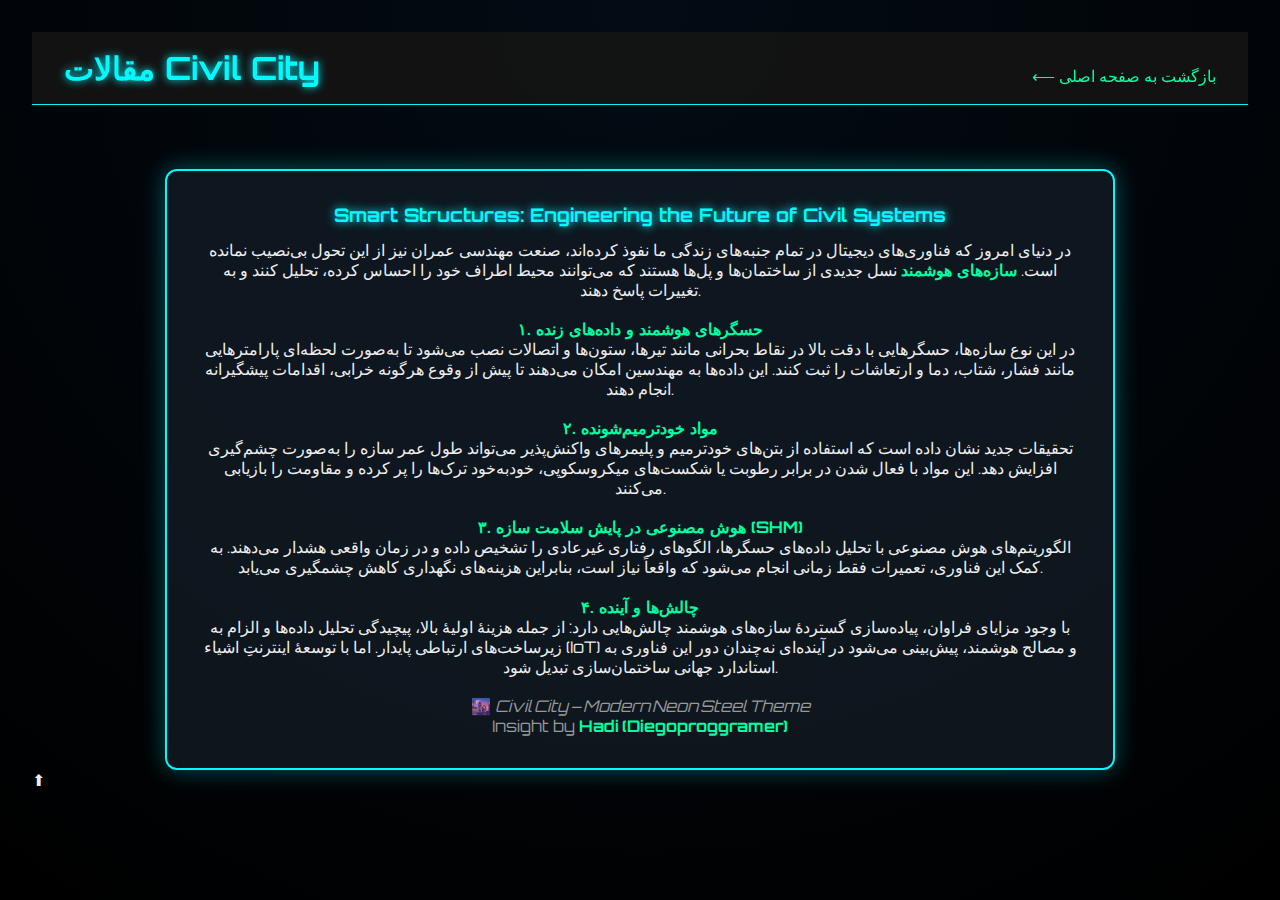
<file: articles.html>
<!DOCTYPE html>
<html lang="fa">
<head>
  <meta charset="UTF-8">
  <meta name="viewport" content="width=device-width, initial-scale=1.0">
  <title>مقالات | Civil City</title>

  <!-- استایل اصلی سایت -->
  <link rel="stylesheet" href="style.css">

  <!-- فونت Orbitron -->
  <link href="https://fonts.googleapis.com/css2?family=Orbitron:wght@400;600&display=swap" rel="stylesheet">

  <style>
    body {
      font-family: 'Orbitron', sans-serif;
      background: radial-gradient(circle at top, #030b14, #000);
      color: #eee;
      padding: 2rem;
      text-align: justify;
    }
    .articles-container {
      display: flex;
      flex-direction: column;
      align-items: center;
      gap: 2.5rem;
      margin-top: 2rem;
    }
    .card {
      background: rgba(20, 30, 40, 0.7);
      border: 2px solid #00faff;
      border-radius: 12px;
      box-shadow: 0 0 25px #00faff55;
      padding: 2rem;
      width: 90%;
      max-width: 950px;
      transition: 0.3s;
    }
    .card:hover {
      box-shadow: 0 0 40px #00faffaa;
      transform: translateY(-4px);
    }
    h3 {
      color: #00faff;
      text-shadow: 0 0 10px #00faff;
      margin-bottom: 0.8rem;
      text-align: center;
    }
    h4 {
      color: #00ffa2;
      margin-top: 1.2rem;
    }
    p strong {
      color: #00ffa2;
    }
    header {
      width: 100%;
      text-align: center;
      margin-bottom: 2rem;
    }
    .back-link {
      color: #00ffa2;
      text-decoration: none;
      font-size: 1rem;
      display: inline-block;
      margin-top: 1rem;
    }
    .back-link:hover {
      text-decoration: underline;
      color: #00faff;
    }
  </style>
</head>
<body>

  <header>
    <h1 style="color:#00faff;text-shadow:0 0 8px #00faff;">مقالات Civil City</h1>
    <a href="index.html" class="back-link">⟵ بازگشت به صفحه اصلی</a>
  </header>

  <div class="articles-container">

    <!-- 🧱 مقاله: سازه‌های هوشمند -->
    <div class="card">
      <h3>Smart Structures: Engineering the Future of Civil Systems</h3>

      <p>
        در دنیای امروز که فناوری‌های دیجیتال در تمام جنبه‌های زندگی ما نفوذ کرده‌اند،
        صنعت مهندسی عمران نیز از این تحول بی‌نصیب نمانده است.
        <strong>سازه‌های هوشمند</strong> نسل جدیدی از ساختمان‌ها و پل‌ها هستند
        که می‌توانند محیط اطراف خود را احساس کرده، تحلیل کنند و به تغییرات پاسخ دهند.
      </p>

      <h4>۱. حسگرهای هوشمند و داده‌های زنده</h4>
      <p>
        در این نوع سازه‌ها، حسگرهایی با دقت بالا در نقاط بحرانی مانند تیرها، ستون‌ها و
        اتصالات نصب می‌شود تا به‌صورت لحظه‌ای پارامترهایی مانند فشار، شتاب، دما
        و ارتعاشات را ثبت کنند. این داده‌ها به مهندسین امکان می‌دهند
        تا پیش از وقوع هرگونه خرابی، اقدامات پیشگیرانه انجام دهند.
      </p>

      <h4>۲. مواد خودترمیم‌شونده</h4>
      <p>
        تحقیقات جدید نشان داده است که استفاده از بتن‌های خودترمیم و پلیمرهای واکنش‌پذیر
        می‌تواند طول عمر سازه را به‌صورت چشم‌گیری افزایش دهد.
        این مواد با فعال شدن در برابر رطوبت یا شکست‌های میکروسکوپی،
        خودبه‌خود ترک‌ها را پر کرده و مقاومت را بازیابی می‌کنند.
      </p>

      <h4>۳. هوش مصنوعی در پایش سلامت سازه (SHM)</h4>
      <p>
        الگوریتم‌های هوش مصنوعی با تحلیل داده‌های حسگرها،
        الگوهای رفتاری غیرعادی را تشخیص داده و در زمان واقعی هشدار می‌دهند.
        به کمک این فناوری، تعمیرات فقط زمانی انجام می‌شود که واقعاً نیاز است،
        بنابراین هزینه‌های نگهداری کاهش چشمگیری می‌یابد.
      </p>

      <h4>۴. چالش‌ها و آینده</h4>
      <p>
        با وجود مزایای فراوان، پیاده‌سازی گستردهٔ سازه‌های هوشمند چالش‌هایی دارد:
        از جمله هزینهٔ اولیهٔ بالا، پیچیدگی تحلیل داده‌ها و الزام به زیرساخت‌های ارتباطی پایدار.
        اما با توسعهٔ اینترنتِ اشیاء (IoT) و مصالح هوشمند،
        پیش‌بینی می‌شود در آینده‌ای نه‌چندان دور این فناوری به استاندارد جهانی ساختمان‌سازی تبدیل شود.
      </p>

      <p style="margin-top:1.2rem;color:#999;">
        🌆 <em>Civil City – Modern Neon Steel Theme</em><br>
        Insight by <strong>Hadi (Diegoproggramer)</strong>
      </p>
    </div>

  </div>

  <script src="main.js"></script>
</body>
</html>
</file>
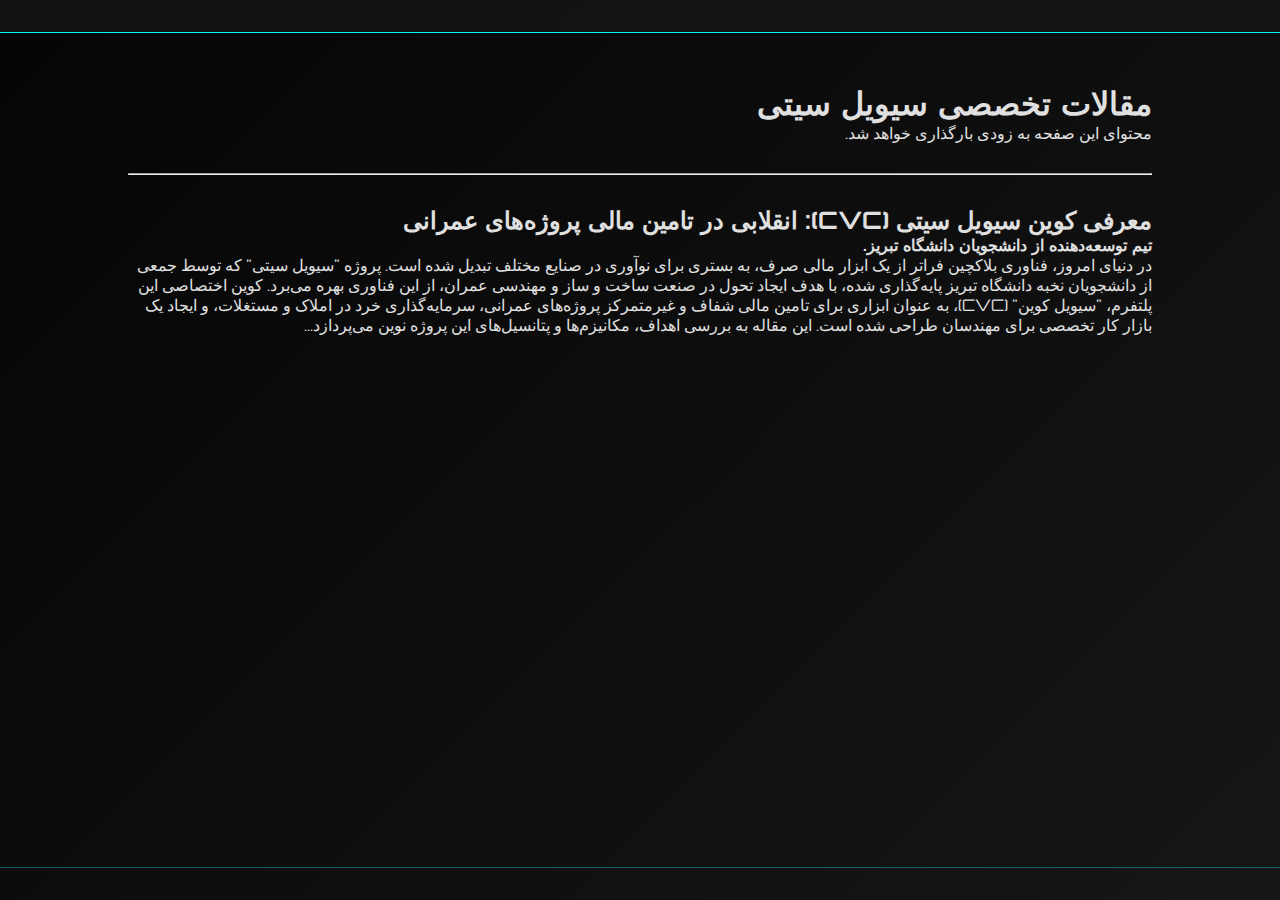
<file: pages/articles.html>
<!DOCTYPE html>
<html lang="fa" dir="rtl">
<head>
    <meta charset="UTF-8">
    <meta name="viewport" content="width=device-width, initial-scale=1.0">
    <title>مقالات - سیویل سیتی</title>
    <link rel="preconnect" href="https://fonts.googleapis.com">
    <link rel="preconnect" href="https://fonts.gstatic.com" crossorigin>
    <link href="https://fonts.googleapis.com/css2?family=Vazirmatn:wght@300;400;500;700;900&display=swap" rel="stylesheet">
    <link rel="stylesheet" href="../style.css">
</head>
<body>
    <!-- (Header code can be copied from index.html) -->
     <header class="main-header">
        <!-- ... copy navbar from index.html ... -->
    </header>
    
    <main style="padding: 50px 10%; text-align: right;">
        <h1>مقالات تخصصی سیویل سیتی</h1>
        <p>محتوای این صفحه به زودی بارگذاری خواهد شد.</p>
        <hr style="border-color: var(--border-color); margin: 30px 0;">
        
        <article>
            <h2>معرفی کوین سیویل سیتی (CVC): انقلابی در تامین مالی پروژه‌های عمرانی</h2>
            <p><strong>تیم توسعه‌دهنده از دانشجویان دانشگاه تبریز.</strong></p>
            <p>
                در دنیای امروز، فناوری بلاکچین فراتر از یک ابزار مالی صرف، به بستری برای نوآوری در صنایع مختلف تبدیل شده است. پروژه "سیویل سیتی" که توسط جمعی از دانشجویان نخبه دانشگاه تبریز پایه‌گذاری شده، با هدف ایجاد تحول در صنعت ساخت و ساز و مهندسی عمران، از این فناوری بهره می‌برد. کوین اختصاصی این پلتفرم، "سیویل کوین" (CVC)، به عنوان ابزاری برای تامین مالی شفاف و غیرمتمرکز پروژه‌های عمرانی، سرمایه‌گذاری خرد در املاک و مستغلات، و ایجاد یک بازار کار تخصصی برای مهندسان طراحی شده است. این مقاله به بررسی اهداف، مکانیزم‌ها و پتانسیل‌های این پروژه نوین می‌پردازد...
            </p>
        </article>
    </main>

     <!-- (Footer code can be copied from index.html) -->
      <footer class="main-footer">
        <!-- ... copy footer from index.html ... -->
    </footer>
</body>
</html>
</file>
<file: style.css>
@import url('https://fonts.googleapis.com/css2?family=Orbitron:wght@400;700&display=swap');

* {
  margin: 0;
  padding: 0;
  box-sizing: border-box;
}

body {
  background: linear-gradient(135deg, #050505, #161616);
  color: #e0e0e0;
  font-family: 'Orbitron', sans-serif;
  min-height: 100vh;
  display: flex;
  flex-direction: column;
}

header {
  background: rgba(20, 20, 20, 0.9);
  backdrop-filter: blur(6px);
  padding: 1rem 2rem;
  display: flex;
  justify-content: space-between;
  align-items: center;
  border-bottom: 1px solid #00f7ff;
}

.logo {
  font-size: 1.6rem;
  color: #00faff;
  text-shadow: 0 0 10px #00faff;
}

nav a {
  color: #ccc;
  margin-left: 1.2rem;
  text-decoration: none;
  transition: 0.3s;
}

nav a:hover, nav a.active {
  color: #00faff;
  text-shadow: 0 0 8px #00faff;
}

.hero {
  text-align: center;
  margin: 4rem auto;
  max-width: 900px;
}

.hero h2 {
  color: #00faff;
  font-size: 2rem;
  margin-bottom: 1rem;
  text-shadow: 0 0 15px #00faff;
}

.hero p {
  color: #bbb;
  margin-bottom: 2rem;
}

.btn {
  background: #00f7ff;
  color: #000;
  padding: 0.7rem 1.4rem;
  border: none;
  border-radius: 4px;
  cursor: pointer;
  font-weight: bold;
  text-transform: uppercase;
}

.cards {
  display: flex;
  justify-content: center;
  flex-wrap: wrap;
  gap: 1.5rem;
  margin: 2rem auto 4rem;
  max-width: 1000px;
}

.card {
  background: #111;
  border: 1px solid #00ffff66;
  padding: 2rem;
  width: 280px;
  text-align: center;
  box-shadow: 0 0 10px #00faff33;
  transition: 0.3s;
}

.card:hover {
  box-shadow: 0 0 20px #00faff99;
}

.page-header {
  text-align: center;
  margin: 3rem auto 1.5rem;
}

.about-content {
  display: flex;
  flex-wrap: wrap;
  justify-content: center;
  gap: 2rem;
  padding: 0 2rem 4rem;
}

.about-content img {
  width: 380px;
  border-radius: 8px;
  box-shadow: 0 0 15px #00faff55;
}

.members-grid {
  display: flex;
  flex-wrap: wrap;
  justify-content: center;
  gap: 2rem;
  padding: 2rem;
}

.member-card {
  background: #101010;
  border: 1px solid #00ffff44;
  border-radius: 6px;
  text-align: center;
  width: 250px;
  box-shadow: 0 0 10px #00faff33;
  transition: 0.3s;
}

.member-card:hover {
  box-shadow: 0 0 18px #00faff88;
}

.member-card img {
  width: 100%;
  border-radius: 6px 6px 0 0;
}

.form-section {
  display: flex;
  justify-content: center;
  padding: 2rem;
}

form {
  width: 80%;
  max-width: 600px;
  display: flex;
  flex-direction: column;
  gap: 1rem;
}

input, textarea {
  padding: 0.8rem;
  border: 1px solid #00ffff55;
  border-radius: 4px;
  background: #080808;
  color: #e0e0e0;
}

button.btn:hover {
  background: #00ffa2;
}

footer {
  text-align: center;
  padding: 1rem;
  border-top: 1px solid #00ffff55;
  margin-top: auto;
  color: #999;
  font-size: 0.85rem;
}
</file>
